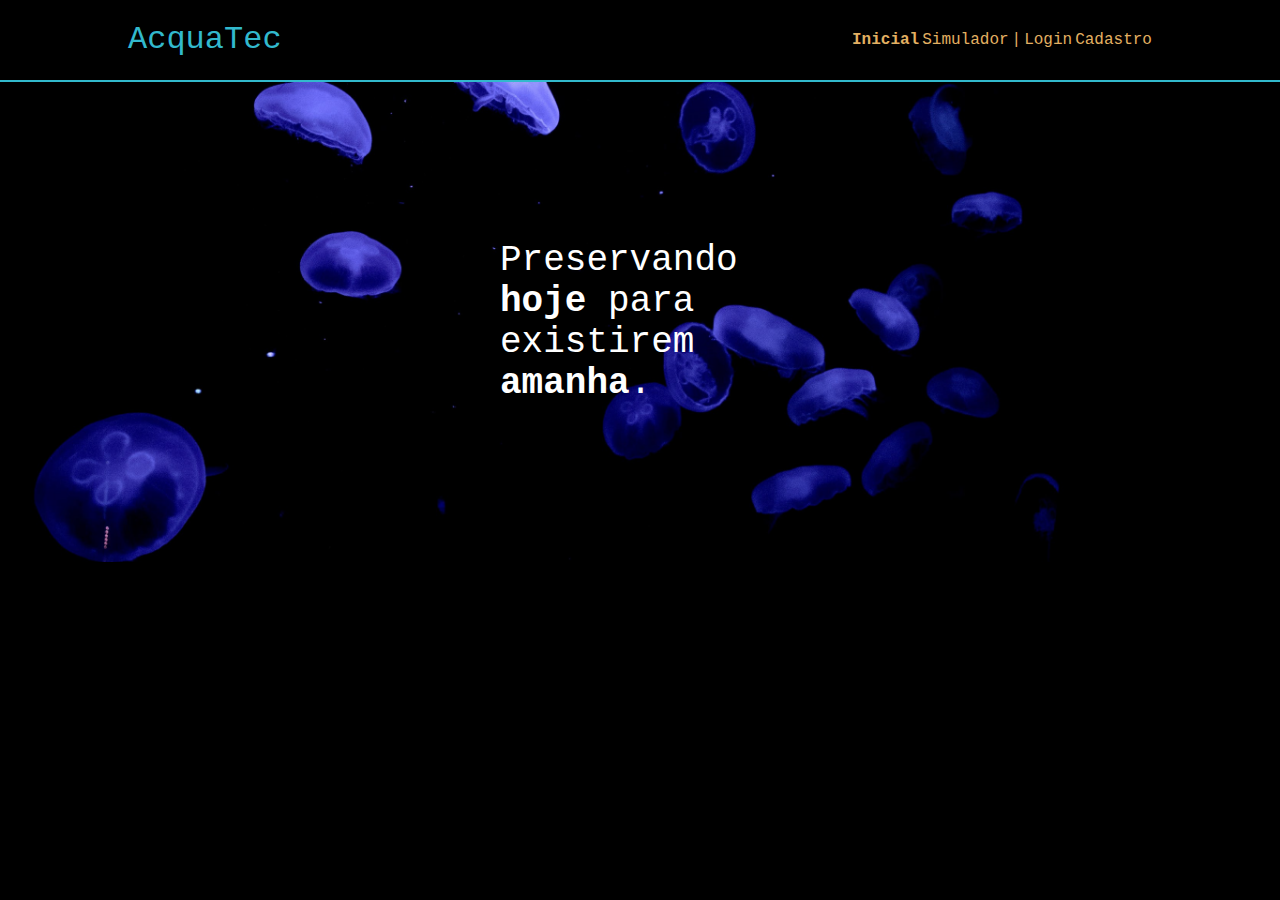
<file: index.html>
<!DOCTYPE html>
<html lang="pt-br">

<head>
    <meta charset="UTF-8">
    <meta http-equiv="X-UA-Compatible" content="IE=edge">
    <meta name="viewport" content="width=device-width, initial-scale=1.0">
    <link rel="stylesheet" href="css/estilo.css">
    <title>AcquaTec</title>
</head>

<body>
    <div class="header">
        <div class="container">
            <h1 class="titulo">AcquaTec</h1>
            <ul class="navbar">
                <li>
                    <a href="#" class="agora">Inicial</a>
                </li>
                <li>
                    <a href="#">Simulador</a>
                </li>
                <li>
                    <a href="#">|</a>
                </li>
                <li>
                    <a href="login.html">Login</a>
                </li>
                <li>
                    <a href="#">Cadastro</a>
                </li>
            </ul>
        </div>
    </div>
    <div class="banner">
        <div class="container">
            <p class="tamanho-conteudo">Preservando <span>hoje</span> para existirem <span>amanha</span>.</p>
        </div>
    </div>
</body>

</html>
</file>
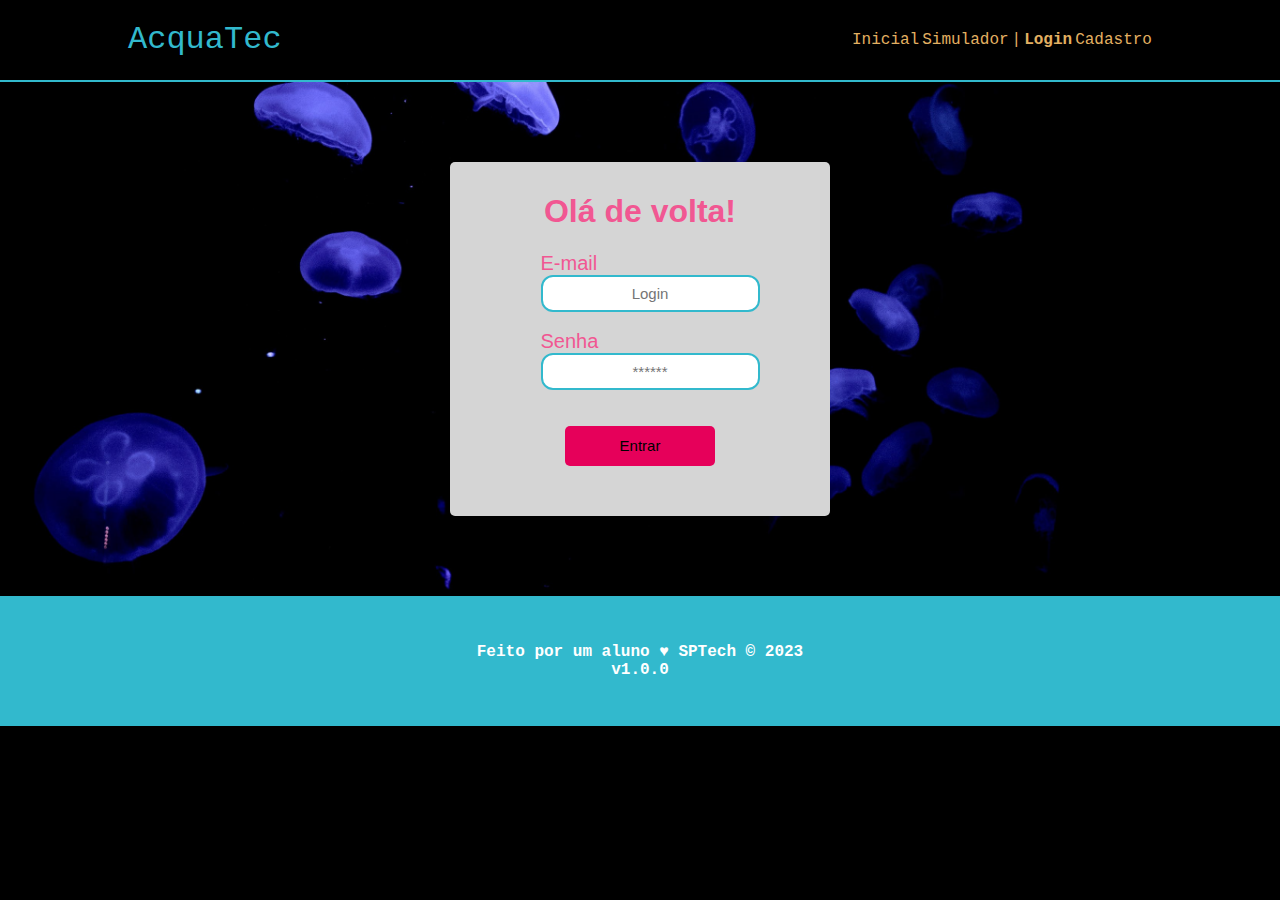
<file: login.html>
<!DOCTYPE html>
<html lang="pt-br">

<head>
    <meta charset="UTF-8">
    <meta http-equiv="X-UA-Compatible" content="IE=edge">
    <meta name="viewport" content="width=device-width, initial-scale=1.0">
    <link rel="stylesheet" href="css/estilo.css">
    <title>AcquaTec</title>
</head>

<body>
    <div class="header">
        <div class="container">
            <h1 class="titulo">AcquaTec</h1>
            <ul class="navbar">
                <li>
                    <a href="index.html">Inicial</a>
                </li>
                <li>
                    <a href="#">Simulador</a>
                </li>
                <li>
                    <a href="#">|</a>
                </li>
                <li>
                    <a href="login.html" class="agora">Login</a>
                </li>
                <li>
                    <a href="#">Cadastro</a>
                </li>
            </ul>
        </div>
    </div>
    <div class="conteiner_login">
        <div class="container_conteudo">
            <h1>Olá de volta!</h1>

            <div class="caixa_inputs">

                <div class="caixa_email">
                    <label for="email">E-mail</label><br>
                    <input type="email" id="email" placeholder="Login"><br>
                </div>

                <br>

                <div class="caixa_senha">
                    <label for="senha">Senha</label><br>
                    <input type="password" name="senha" id="senha" placeholder="******">
                </div>

            </div>

            <br><br>

            <div class="caixa_bot">
                <button>Entrar</button>
            </div>

        </div>

    </div>

    <div class="footer">

        <h4>
            Feito por um aluno  &hearts; SPTech &copy 2023
            <br>v1.0.0
        </h4>
      
    </div>
</body>

</html>
</file>
<file: css/estilo.css>
body {
    margin: 0;
    padding: 0;
    font-family: 'Courier New', monospace, sans-serif;
    background-color: #000;
}

.container {
    width: 80%;
    margin: auto;
    display: flex;
}

.header {
    border-bottom: 2px #32b9cd solid;
}

.header .container {
    justify-content: space-between;

}

.header a {
    text-decoration: none;
    color: #e3b062;
}

.agora {
    font-weight: 800;
}

.navbar {
    width: 300px;
    display: flex;
    align-items: center;
    justify-content: space-between;
    list-style: none;
}

.titulo {
    color: #32b9cd;
    width: fit-content;
    font-weight: 500;
}

.banner {
    height: fit-content;
    padding: 40px 0;
    color: #fff;
    background-image: url('../assets/bg-jelly-fish-para_outras_pags.png');
    background-size: cover;
}

.banner .container {
    height: 400px;
    font-size: 36px;
    justify-content: center;
    align-items: center;
}

.banner p {
    height: fit-content;
    margin: 0;
    padding: 0;
    width: 280px;
}

.banner .container span {
    font-weight: 800;
}

/* pagina login */

.conteiner_login {
    height: fit-content;
    padding: 80px 0;
    color: #fff;
    background-image: url('../assets/bg-jelly-fish-para_outras_pags.png');
    background-size: cover;
    display: flex;
    justify-content: center;
    align-items: center;
}

.conteiner_login .container_conteudo {
    font-family: sans-serif;
    height: 400px;
    height: fit-content;
    margin: 0;
    padding: 50px;
    padding-top: 10px;
    border-radius: 5px;
    width: 280px;
    background-color: #d5d5d5;
    display: flex;
    flex-direction: column;
    align-items: center;


}

.caixa_inputs {
    
flex-direction: column;
}

.container_conteudo h1 {
    color: #f15792;
    text-align: center;
}



.container_conteudo .caixa_inputs label {
    color: #f15792;
    font-weight: 500;
    font-size: 20px;
    margin-left: 20px;
}

.container_conteudo .caixa_inputs input {
    text-align: center;
    border: #32b9cd solid 2px;
    border-radius: 12px;
    font-size: 15px;
    padding: 8px;
    margin-left: 20px;

}

.container_conteudo  .caixa_bot {
    display: flex;
    justify-content: center;
}

.container_conteudo  .caixa_bot button {
    border: none;
    text-align: center;
    background: #E6005A;
    border-radius: 5px;
    width: 150px;
    height: 40px;
    font-size: 15px;
}

.footer{
    background: #32b9cd;
    height: 130px;
    text-align: center;
    display: flex;
    flex-direction: column;
    color: #fff;
    align-items: center;
    justify-content: center;
}
</file>
